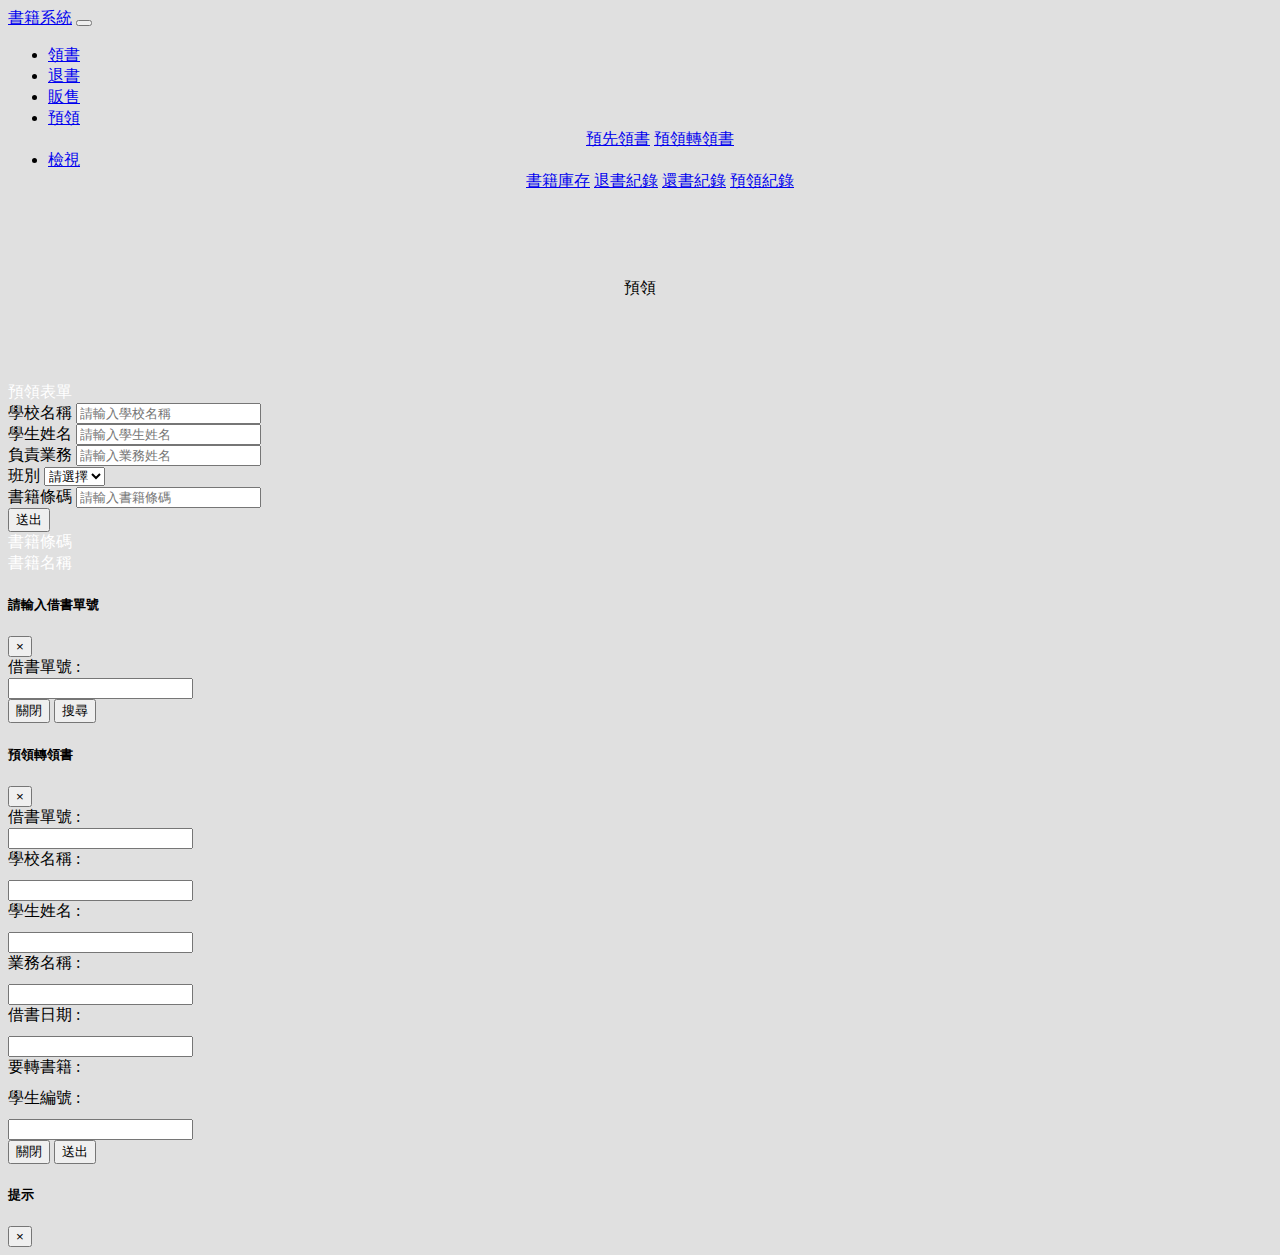
<file: advance.html>
<!DOCTYPE html>
<html lang="en">
	<head>
		<meta charset="utf-8">
		<!-- Always force latest IE rendering engine (even in intranet) & Chrome Frame
		Remove this if you use the .htaccess -->
		<meta http-equiv="X-UA-Compatible" content="IE=edge,chrome=1">

		<title>預先領書</title>
		<meta name="author" content="cokes">
		<meta name="viewport" content="width=device-width, initial-scale=1, shrink-to-fit=no">
		<script src="jquery-3.2.1.min.js"></script>
		
		
		<link rel="stylesheet" href="https://maxcdn.bootstrapcdn.com/bootstrap/4.0.0-beta.2/css/bootstrap.min.css" 
		integrity="sha384-PsH8R72JQ3SOdhVi3uxftmaW6Vc51MKb0q5P2rRUpPvrszuE4W1povHYgTpBfshb" crossorigin="anonymous">
		
	</head>

	<body style="font-family:Microsoft JhengHei;background-color:#E0E0E0;">
		
		<div class="row">
			
			<div class="col-12">
				
				<div id="nav"></div>
				
			</div>
			<br />
			<br />
			<br />
			<div class="col-12" style="height: 50px; text-align: center;">
				
			<p class="h1">預領</p>
			
			</div>
			
			<br />
			<br />
			<br />
			
			<div class="col-2"></div>
			
			<div class="col-4">
				
				<div class="card">
					
  					<div class="card-header bg-primary" style="color: #FFFFFF">
    					預領表單
  					</div>
  					
  					<div class="card-body">
  					
						<div class="form-group">
							
							<label for="school">學校名稱</label>
					
							<input id="schoolname" class="form-control" placeholder="請輸入學校名稱" required="required"/>
							
						</div>
						
						<div class="form-group">
							
							<label for="school">學生姓名</label>
					
							<input id="studentname" class="form-control" placeholder="請輸入學生姓名" required/>							
							
						</div>
						
						<div class="form-group">
							
							<label for="school">負責業務</label>
					
							<input id="salesname" class="form-control" placeholder="請輸入業務姓名" required/>								
							
						</div>

						<div class="form-group">

							<label for="place">班別</label>

             					<select class="form-control" id="place" required>
                					<option value="">請選擇</option>
                					<option value="台北">台北</option>
                					<option value="中壢">中壢</option>
              					</select>
							
						</div>
						
						<div class="form-group" >
							
							<label for="school">書籍條碼</label>
					
							<input class="form-control" id="book_barcode" placeholder="請輸入書籍條碼" required/>
							<br />
							<input class="form-control" type="button" id="check" value="送出"/>
						</div>

						
						<!--<div class="form-group" id="prompt"></div>-->
						
						
						
  					</div>
  					
				</div>	
							
			</div>
			<div class="col-4">
				
				<div class="card">
  					<div class="card-header bg-primary" style="color: #FFFFFF">
  						<div class="row">
  							<div class="col-3">書籍條碼</div>
  							<div class="col-8">書籍名稱</div>
  						</div>
  					</div>

  				<div class="card-body">
  					<div class="row">
  						<div class="form-group col-3" id="pdno"></div>
  						<div class="form-group col-8" id="bookname"></div>
  						
  					</div>
  				</div>				
				
			</div>
			
			
		</div>
		<div class="col-2"></div>
		<div id="mymodal"></div>
		<div id="mymodal1"></div>
		<div id="mymodal2"></div>

	</body>
	<script type="text/JavaScript" src="advance_shbn.js"></script>
	<script type="text/JavaScript" src="advance_add.js"></script>		
	<script src="jquery-3.2.1.min.js"></script>
	<script src="https://code.jquery.com/jquery-3.2.1.min.js"integrity="sha256-hwg4gsxgFZhOsEEamdOYGBf13FyQuiTwlAQgxVSNgt4="crossorigin="anonymous"></script>
	<script src="https://cdnjs.cloudflare.com/ajax/libs/popper.js/1.12.3/umd/popper.min.js" integrity="sha384-vFJXuSJphROIrBnz7yo7oB41mKfc8JzQZiCq4NCceLEaO4IHwicKwpJf9c9IpFgh" crossorigin="anonymous"></script>
	<script src="https://maxcdn.bootstrapcdn.com/bootstrap/4.0.0-beta.2/js/bootstrap.min.js" integrity="sha384-alpBpkh1PFOepccYVYDB4do5UnbKysX5WZXm3XxPqe5iKTfUKjNkCk9SaVuEZflJ" crossorigin="anonymous"></script>	
	</body>
</html>
</file>
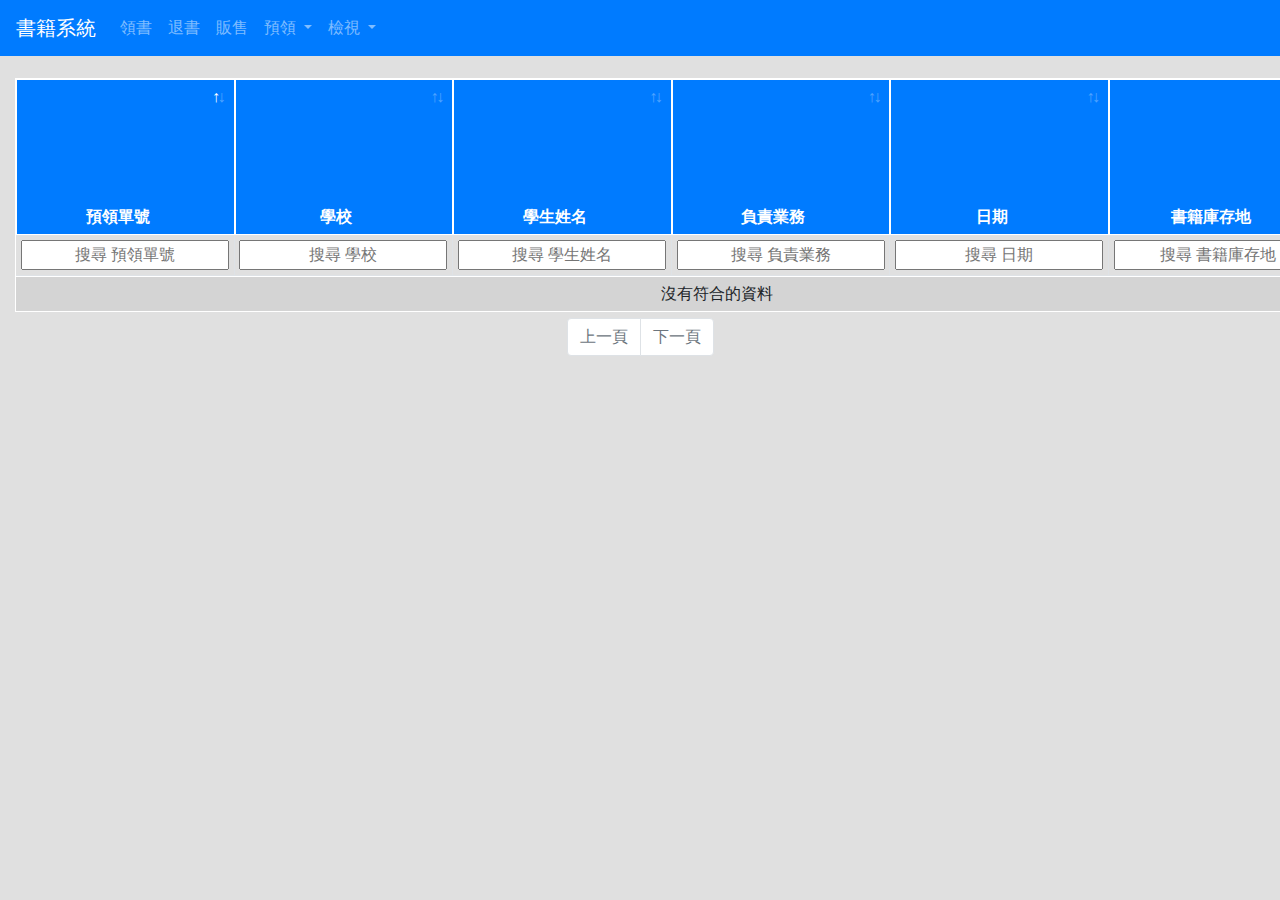
<file: advance_list.html>
<!DOCTYPE html>
<html lang="en">
	<head>
		<meta charset="utf-8">
		<!-- Always force latest IE rendering engine (even in intranet) & Chrome Frame
		Remove this if you use the .htaccess -->
		<meta http-equiv="X-UA-Compatible" content="IE=edge,chrome=1">

		<title>預領紀錄</title>
		<meta name="author" content="cokes">
		<meta name="viewport" content="width=device-width, initial-scale=1, shrink-to-fit=no">
		
		<link rel="stylesheet" type="text/css" href="datatables/DataTables-1.10.16/css/dataTables.bootstrap4.css"/>
		<link rel="stylesheet" type="text/css" href="datatables/Bootstrap-4-4.0.0/css/bootstrap.css"/>
		<script type="text/javascript" src="datatables/jQuery-3.2.1/jquery-3.2.1.js"></script>
		<script type="text/javascript" src="datatables/DataTables-1.10.16/js/jquery.dataTables.js"></script>
		<script type="text/javascript" src="datatables/DataTables-1.10.16/js/dataTables.bootstrap4.js"></script>
	<style>
		.table-hover tbody tr:hover td, .table-hover tbody tr:hover th {
			background-color: #ADD8E6;
		}
		tfoot {
     		display: table-header-group;
		}
		::-webkit-input-placeholder {
   			text-align: center;
		}


</style>
	</head>

	<body style="font-family:Microsoft JhengHei;background-color:#E0E0E0;">
		
		<div class="row">
			
			<div class="col-12">
				
				<div id="nav"></div>
				
			</div>
			<br />
			<br />
			<br />
			<div class="col-12">
				<table id="example" class="table table-striped table-bordered table table-sm table-hover" cellspacing="0" width="100%" style="text-align: center;">
			
					<thead class="bg-primary text-white">
           				 <tr>
           				 	
           				 	<th>預領單號</th>
               			 	<th>學校</th>
                			<th>學生姓名</th>
                			<th>負責業務</th>
                			<th>日期</th>
                      <th>書籍庫存地</th>
                			
                			
                			<th>預領書籍內容</th>
                			<th>修改/還書</th>
            			</tr>
        			</thead>
        			<tfoot>
            			<tr>
                			<th>預領單號</th>
                			<th>學校</th>
                			<th>學生姓名</th>
                			<th>負責業務</th>
                			<th>日期</th>
                      <th>書籍庫存地</th>
                			
                			<th>預領書籍內容</th>
                			<th>修改/還書</th>
            			</tr>
        			</tfoot>        			

				</table>
				
			</div>

		</div>

		<div class="modal fade" id="exampleModal" tabindex="-1" role="dialog" aria-labelledby="modal" aria-hidden="true">
  			
  			<div class="modal-dialog modal-lg" role="document">
    			
    			<div class="modal-content">
      				
      				<div class="modal-header">
        				
        				<h5 class="modal-title text-primary font-weight-bold" id="modal">修改/還書</h5>
        				
        				<button type="button" class="close" data-dismiss="modal" aria-label="Close">
          				
          					<span aria-hidden="true">&times;</span>
        				
        				</button>
      				
      				</div>
      				
      				<div class="modal-body row" id='input'>
      					
            			<label for="inputno" class="col-sm-3 col-form-label">借書單號 :</label>
    					<div class="col-sm-9">
      					<input type="text" class="form-control" id="inputno" readonly="readonly">
    					</div>
    					
            			<label for="inputschool" class="col-sm-3 col-form-label">學校名稱 :</label>
    					<div class="col-sm-9">
      						<input type="text" class="form-control" id="inputschool" style="margin-top: 10px;">
    					</div>
    					
            			<label for="inputstudent" class="col-sm-3 col-form-label">學生姓名 :</label>
    					<div class="col-sm-9">
      						<input type="text" class="form-control" id="inputstudent" style="margin-top: 10px;">
    					</div>
            			<label for="inputsales" class="col-sm-3 col-form-label">業務名稱 :</label>
    					<div class="col-sm-9">
      						<input type="text" class="form-control" id="inputsales" style="margin-top: 10px;">
    					</div>
            			<label for="inputdate" class="col-sm-3 col-form-label">借書日期 :</label>
    					<div class="col-sm-9">
      						<input type="text" class="form-control" id="inputdate" readonly="readonly" style="margin-top: 10px;">
    					</div>
    					<label for="inputtextarea" class="col-sm-3 col-form-label">已借書籍:</label>
    					<div class="col-sm-9" >
      						<div id="bookname" style="margin-top: 10px;border-style: solid;border-color: #c5cfd4;border-width:1px; border-radius:5px;">
      							
      						</div>
    						
    					</div>
    					<label for="rebookname" class="col-sm-3 col-form-label">要還書籍:</label>
    					<div class="col-sm-9">
      						<div id="rebookname" style="margin-top: 10px;border-style: solid;border-color: #c5cfd4;border-width:1px; border-radius:5px; color: red;"></div>
    						
    					</div>
    					<label for="inputtextarea" class="col-sm-3 col-form-label" style="display: none">書籍條碼:</label>
    					<div class="col-sm-9" style="display: none">
      						<div id="rebookcode" style="margin-top: 10px;border-style: solid;border-color: #c5cfd4;border-width:1px; border-radius:5px;"></div>
    						
    					</div>      					    					    					
            			<label for="inputbar" class="col-sm-3 col-form-label">還書條碼掃描:</label>
    					<div class="col-sm-9">
      						<input type="text" class="form-control" id="inputbar" style="margin-top: 10px;">
    					</div>
    					<div class="col-sm-3"></div>
						<div class="col-sm-9" id="alert" style="color: red;margin-top: 10px;"></div>
						
						<label for="inputname" class="col-sm-3 col-form-label">承辦人 :</label>
    					<div class="col-sm-9">
      						<input type="text" class="form-control" id="inputadmin" style="margin-top: 10px; ">
    					</div>  		     					     					     					              			
      				</div>
      				
      				<div class="modal-footer">
        				
        				<button type="button" class="btn btn-secondary" data-dismiss="modal">關閉</button>
        				
        				<button type="button" id="submit" class="btn btn-primary">確認送出</button>
      				
      				</div>
    			
    			</div>
  			
  			</div>
		
		</div>
		<div id="mymodal"></div>
		<div id="mymodal1"></div>
		<div id="mymodal2"></div>
		
		<!------------------------------------------------------------------------------------------------->
	</body>
	
	<!--<script src="jquery-3.2.1.min.js"></script>-->
	
	<script type="text/JavaScript" src="advance_list.js"></script>
	<script src="https://cdnjs.cloudflare.com/ajax/libs/popper.js/1.12.3/umd/popper.min.js" integrity="sha384-vFJXuSJphROIrBnz7yo7oB41mKfc8JzQZiCq4NCceLEaO4IHwicKwpJf9c9IpFgh" crossorigin="anonymous"></script>
	<script src="https://maxcdn.bootstrapcdn.com/bootstrap/4.0.0-beta.2/js/bootstrap.min.js" integrity="sha384-alpBpkh1PFOepccYVYDB4do5UnbKysX5WZXm3XxPqe5iKTfUKjNkCk9SaVuEZflJ" crossorigin="anonymous"></script>	
	</body>
</html>
</file>
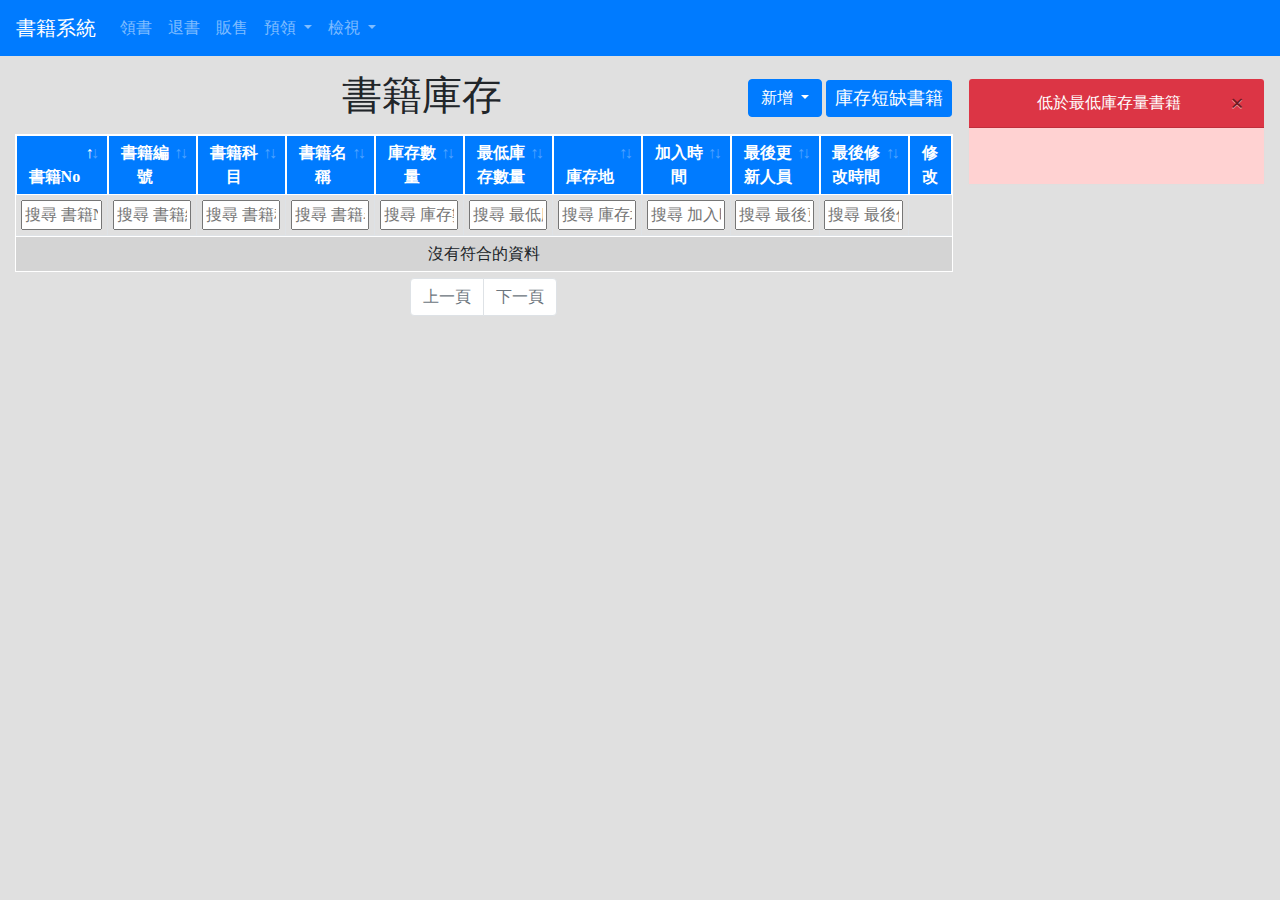
<file: pd_list.html>
<!DOCTYPE html>
<html lang="en">
	<head>
		<meta charset="utf-8">
		<!-- Always force latest IE rendering engine (even in intranet) & Chrome Frame
		Remove this if you use the .htaccess -->
		<meta http-equiv="X-UA-Compatible" content="IE=edge,chrome=1">

		<title>書籍庫存</title>
		<meta name="author" content="cokes">
		<meta name="viewport" content="width=device-width, initial-scale=1, shrink-to-fit=no">
		
		<link rel="stylesheet" type="text/css" href="datatables/DataTables-1.10.16/css/dataTables.bootstrap4.css"/>
		<link rel="stylesheet" type="text/css" href="datatables/Bootstrap-4-4.0.0/css/bootstrap.css"/>
		<script type="text/javascript" src="datatables/jQuery-3.2.1/jquery-3.2.1.js"></script>
		<script type="text/javascript" src="datatables/DataTables-1.10.16/js/jquery.dataTables.js"></script>
		<script type="text/javascript" src="datatables/DataTables-1.10.16/js/dataTables.bootstrap4.js"></script>
	<style>
		.table-hover tbody tr:hover td, .table-hover tbody tr:hover th {
			background-color: #ADD8E6;
		}
		tfoot {
     		display: table-header-group;
		}
		::-webkit-input-placeholder {
   			text-align: center;
		}


</style>
	</head>

	<body  style="font-family:Microsoft JhengHei;background-color:#E0E0E0;" >
		
		<div class="row">
			
			<div class="col-12">
				
				<div id="nav"></div>
				
			</div>
			<br />
			<br />
			<br />
				<div class="col-2"></div>
				<div class="col-4" style="text-align: center;">
					<p class="h1">書籍庫存</p>
				</div>
				<div class="col-3 dropdown" style="padding-right: 0;padding-top: 7px; text-align: right">

          <button class="btn btn-primary dropdown-toggle" type="button" id="dropdownMenu2" data-toggle="dropdown" aria-haspopup="true" aria-expanded="false">
              新增
          </button>

          <div class="dropdown-menu" aria-labelledby="dropdownMenu2">

					  <button type="button" class="btn btn-primary btn-sm dropdown-item" data-toggle="modal" data-target="#addmodal">

              新增條碼

            </button>

            <button type="button" class="btn btn-primary btn-sm dropdown-item" data-toggle="modal" data-target="#addmodal2">

              新增庫存

            </button>

            <button type="button" class="btn btn-primary btn-sm dropdown-item" data-toggle="modal" data-target="#createsold">

              新增販售書籍

            </button>


          </div>
          <button type="button" class="btn btn-primary btn-sm " id="lowbtn" style="font-size: 18px; margin-right: 15px;">

            庫存短缺書籍
        
          </button>

				</div>


			<div id="table" class="col-9" style="padding-right: 0;">

				<table id="example" class="table table-striped table-bordered table table-sm table-hover" cellspacing="0" width="100%" style="text-align: center;">
			
					<thead class="bg-primary text-white" style="text-align: center;">
           				 <tr>
           				 	
           				 	<th>書籍No</th>
               			 	<th>書籍編號</th>
                      <th>書籍科目</th>
                			<th>書籍名稱</th>                			
                			<th>庫存數量</th>
                      <th>最低庫存數量</th>
                			<th>庫存地</th>        
                			<th>加入時間</th>
                      <th>最後更新人員</th>
                      <th>最後修改時間</th>
                			<th style="padding-left: 10px;padding-right: 10px">修改</th>
                			
            			</tr>
        			</thead>
        			<tfoot>
            			<tr>
           				 	<th>書籍No</th>
               			 	<th>書籍編號</th>
                      <th>書籍科目</th>
                			<th>書籍名稱</th>                			
                			<th>庫存數量</th>
                      <th>最低庫存數量</th>
                			<th>庫存地</th>        
                			<th>加入時間</th>
                      <th>最後更新人員</th>
                      <th>最後修改時間</th>
                			<th>修改</th>
                			
            			</tr>
        			</tfoot>        			

				</table>
				
			</div>
      <div class="col-3 " id="tttt" style="margin-top: -50px;padding-left: 0;">
              <div class="col-12" style="  padding-left: 0;"> 
        <div class="card">
          
            <div class="card-header bg-danger" style="text-align: center;color: #FFFFFF ">
          
               低於最低庫存量書籍
              <button id="x" type="button" class="close" data-dismiss="modal" aria-label="Close">

                <span aria-hidden="true">&times;</span>

              </button>

            </div>
          
            <div class="card-body" style="background-color: #ffd2d2">
              
                <ol  id="lowqty" style="color: #AA0E0E">
                  
                </ol> 
              
            </div>
      
        </div>
      
      </div>

      </div>
		</div>
		<div id="mymodal"></div>
		<div id="mymodal1"></div>
		<div id="mymodal2"></div>
		

				<!-- Modal -->
		<div class="modal fade" id="addmodal" tabindex="-1" role="dialog" aria-labelledby="addmodalLabel" aria-hidden="true">
  			
  			<div class="modal-dialog" role="document">
    			
    			<div class="modal-content">
      				
      				<div class="modal-header">
        			
        				<h5 class="modal-title text-primary font-weight-bold" id="addmodalLabel" >請輸入書籍No</h5>
        			
        				<button type="button" class="close" data-dismiss="modal" aria-label="Close">
          			
          					<span aria-hidden="true">&times;</span>
        			
        				</button>
      				
      				</div>
      				<div class="modal-body row">
      					
       					<label for="notenno" class="col-sm-3 col-form-label ">書籍No :</label>
    		
    					<div class=" col-sm-7" style="padding: 0">
      		
      						<input type="text" class="form-control" id="notenno">
    		  					
    					</div>

    					<div class="col-sm-2" style="text-align: right">
    					
    						<button type="button" class="btn btn-primary" id="searchnote">確認</button>
    				
    					</div>
    					    					
    					<div class="col-sm-3"></div>
    					
    					<div class="col-sm-7" id="msg3" style="padding-left: 0;color: red;"></div>	
      				
      				</div>
		
    			</div>
  			
  			</div>
		
		</div>

<!--  -->
    <div class="modal fade" id="addmodal2" tabindex="-1" role="dialog" aria-labelledby="addmodalLabel" aria-hidden="true">
        
        <div class="modal-dialog" role="document">
          
          <div class="modal-content">
              
              <div class="modal-header">
              
                <h5 class="modal-title text-primary font-weight-bold" id="addmodalLabel" >請輸入書籍No</h5>
              
                <button type="button" class="close" data-dismiss="modal" aria-label="Close">
                
                    <span aria-hidden="true">&times;</span>
              
                </button>
              
              </div>
              <div class="modal-body row">
                
                <label for="notenno" class="col-sm-3 col-form-label ">書籍No :</label>
        
              <div class=" col-sm-7" style="padding: 0">
          
                  <input type="text" class="form-control" id="notenno1">
                    
              </div>

              <div class="col-sm-2" style="text-align: right">
              
                <button type="button" class="btn btn-primary" id="searchnote1">確認</button>
            
              </div>
                            
              <div class="col-sm-3"></div>
              
              <div class="col-sm-7" id="msg4" style="padding-left: 0;color: red;"></div>  
              
              </div>
    
          </div>
        
        </div>
    
    </div>
    <!--  -->
		
			
		<div class="modal fade" id="createcode" tabindex="-1" role="dialog" aria-labelledby="addmodalLabel" aria-hidden="true">
  			
  			<div class="modal-dialog" role="document">
    			
    			<div class="modal-content">
      			
      				<div class="modal-header">
        			
        				<h5 class="modal-title text-primary font-weight-bold" id="addmodalLabel" >新增書籍條碼</h5>
        			
        				<button type="button" class="close" data-dismiss="modal" aria-label="Close">
          			
          					<span aria-hidden="true">&times;</span>
        		
        				</button>
      				
      				</div>
      			
      				<div class="modal-body row">
      					
      					<label for="nnonote" class="col-sm-3 col-form-label ">書籍No:</label>
    		
    					<div class=" col-sm-9">
      		
      						<input type="text" class="form-control" id="nnonote" readonly="readonly">
    		  					
    					</div>

      					<label for="course" class="col-sm-3 col-form-label " style="margin-top: 10px;">科目 :</label>
    		
    					<div class=" col-sm-9">
      		
      						<input type="text" class="form-control" id="course" readonly="readonly" style="margin-top: 10px;">
    		  					
    					</div>
    					
      					<label for="bookname1" class="col-sm-3 col-form-label " style="margin-top: 10px;">書籍名稱 :</label>
    		
    					<div class=" col-sm-9">
      		
      						<input type="text" class="form-control" id="bookname1" readonly="readonly" style="margin-top: 10px;">
    		  					
    					</div>
    					
      					<label for="pdno" class="col-sm-3 col-form-label " style="margin-top: 10px;">條碼編號 :</label>
    		
    					<div class=" col-sm-9">
      		
      						<input type="text" class="form-control" id="pdno" style="margin-top: 10px;">
    		  					
    					</div>
                <label for="admin" class="col-sm-3 col-form-label " style="margin-top: 10px;">辦理人 :</label>
        
              <div class=" col-sm-9">
          
                  <input type="text" class="form-control" id="admin" style="margin-top: 10px;">
                    
              </div>

    					<div class="col-sm-3"></div>
    					<div class="col-sm-9" id="msg2" style="color: red;"></div>
    					    					      					     					      					    					    								
      				</div>
      			
      				<div class="modal-footer">
        	
        				<button type="button" class="btn btn-secondary" data-dismiss="modal">關閉</button>
        	
        				<button type="button" class="btn btn-primary" id="ok1">送出</button>
      		
      				</div>
      					
    			</div>
  		
  			</div>
		
		</div>

			<!--  -->
    <div class="modal fade" id="createstock" tabindex="-1" role="dialog" aria-labelledby="addmodalLabel" aria-hidden="true">
        
        <div class="modal-dialog" role="document">
          
          <div class="modal-content">
            
              <div class="modal-header">
              
                <h5 class="modal-title text-primary font-weight-bold" id="addmodalLabel" >新增書籍庫存</h5>
              
                <button type="button" class="close" data-dismiss="modal" aria-label="Close">
                
                    <span aria-hidden="true">&times;</span>
            
                </button>
              
              </div>
            
              <div class="modal-body row">
                
                <label for="nnonote1" class="col-sm-3 col-form-label ">書籍No:</label>
        
              <div class=" col-sm-9">
          
                  <input type="text" class="form-control" id="nnonote1" readonly="readonly">
                    
              </div>
              
                <label for="bookname2" class="col-sm-3 col-form-label " style="margin-top: 10px;">書籍名稱 :</label>
        
              <div class=" col-sm-9">
          
                  <input type="text" class="form-control" id="bookname2" readonly="readonly" style="margin-top: 10px;">
                    
              </div>
              
                <label for="pdno1" class="col-sm-3 col-form-label " style="margin-top: 10px;">條碼編號 :</label>
        
              <div class=" col-sm-9">
          
                  <input type="text" class="form-control" id="pdno1" readonly="readonly" style="margin-top: 10px;">
                    
              </div>
                <label for="qty" class="col-sm-3 col-form-label " style="margin-top: 10px;">書籍數量 :</label>
        
              <div class=" col-sm-9">
          
                  <input type="text" class="form-control" id="qty" style="margin-top: 10px;">
                    
              </div>

                <label for="miqty" class="col-sm-3 col-form-label " style="margin-top: 10px;">最低庫存量 :</label>
        
              <div class=" col-sm-9">
          
                  <input type="text" class="form-control" id="miqty" style="margin-top: 10px;">
                    
              </div> 

                <label for="place" class="col-sm-3 col-form-label " style="margin-top: 10px;">庫存地 :</label>
        
              <div class=" col-sm-9">
                  
                  <select id= "place" class="form-control" style="margin-top: 10px;">
                    <!--<option selected>Choose...</option>-->
                    <option value="台北">台北</option>
                    <option value="中壢">中壢</option>
                    
                  </select>
                  <!--<input type="text" class="form-control" id="place" style="margin-top: 10px;">-->    
              </div>
                <label for="admin1" class="col-sm-3 col-form-label " style="margin-top: 10px;">辦理人 :</label>
        
              <div class=" col-sm-9">
          
                  <input type="text" class="form-control" id="admin1" style="margin-top: 10px;">
                    
              </div>

              <div class="col-sm-3"></div>
              <div class="col-sm-9" id="msg5" style="color: red;"></div>
                                                                                                            
              </div>
            
              <div class="modal-footer">
          
                <button type="button" class="btn btn-secondary" data-dismiss="modal">關閉</button>
          
                <button type="button" class="btn btn-primary" id="ok2">送出</button>
          
              </div>
                
          </div>
      
        </div>
    
    </div>

    <div class="modal fade" id="createsold" tabindex="-1" role="dialog" aria-labelledby="addmodalLabel" aria-hidden="true">
        
        <div class="modal-dialog" role="document">
          
          <div class="modal-content">

              <div class="modal-header">

                <h5 class="modal-title text-primary font-weight-bold" id="addmodalLabel" >新增販售書籍</h5>

              </div>
              <div class="modal-body row">

                <label for="soldbookname" class="col-sm-3 col-form-label " style="margin-top: 10px;">書籍名稱 :</label>
          
                <div class=" col-sm-9">
            
                    <input type="text" class="form-control" id="soldbookname" style="margin-top: 10px;">
                      
                </div>
                
                <label for="soldpdno" class="col-sm-3 col-form-label " style="margin-top: 10px;">條碼編號 :</label>
          
                <div class=" col-sm-9">
            
                    <input type="text" class="form-control" id="soldpdno" style="margin-top: 10px;">
                      
                </div>

                <label for="soldqty" class="col-sm-3 col-form-label " style="margin-top: 10px;">書籍數量 :</label>
          
                <div class=" col-sm-9">
            
                    <input type="text" class="form-control" id="soldqty" style="margin-top: 10px;">
                      
                </div>

                <label for="soldmiqty" class="col-sm-3 col-form-label " style="margin-top: 10px;">最低庫存量 :</label>
          
                <div class=" col-sm-9">
            
                    <input type="text" class="form-control" id="soldmiqty" style="margin-top: 10px;">
                      
                </div> 

                <label for="soldplace" class="col-sm-3 col-form-label " style="margin-top: 10px;">庫存地 :</label>
          
                <div class=" col-sm-9">
                    
                    <select id= "soldplace" class="form-control" style="margin-top: 10px;">
                      <!--<option selected>Choose...</option>-->
                      <option value="台北">台北</option>
                      <option value="中壢">中壢</option>
                      
                    </select>
                    <!--<input type="text" class="form-control" id="place" style="margin-top: 10px;">-->    
                </div>

                <label for="soldadmin" class="col-sm-3 col-form-label " style="margin-top: 10px;">辦理人 :</label>
          
                <div class=" col-sm-9">
            
                    <input type="text" class="form-control" id="soldadmin" style="margin-top: 10px;">
                      
                </div>

                <div class="col-sm-3"></div>
                <div class="col-sm-9" id="soldmsg" style="color: red;"></div>
                                                                                                              
                </div>
              
                <div class="modal-footer">
            
                  <button type="button" class="btn btn-secondary" data-dismiss="modal">關閉</button>
            
                  <button type="button" class="btn btn-primary" id="soldok">送出</button>
            
                </div>

                </div>

          </div>
        
        </div>
    
    </div>
		
	<script>

	</script>	
		<!------------------------------------------------------------------------------------------------->
	</body>
	
	<!--<script src="jquery-3.2.1.min.js"></script>-->
	
	<script type="text/JavaScript" src="pd_list.js"></script>
	<script src="https://cdnjs.cloudflare.com/ajax/libs/popper.js/1.12.3/umd/popper.min.js" integrity="sha384-vFJXuSJphROIrBnz7yo7oB41mKfc8JzQZiCq4NCceLEaO4IHwicKwpJf9c9IpFgh" crossorigin="anonymous"></script>
	<script src="https://maxcdn.bootstrapcdn.com/bootstrap/4.0.0-beta.2/js/bootstrap.min.js" integrity="sha384-alpBpkh1PFOepccYVYDB4do5UnbKysX5WZXm3XxPqe5iKTfUKjNkCk9SaVuEZflJ" crossorigin="anonymous"></script>	
	</body>
</html>
</file>
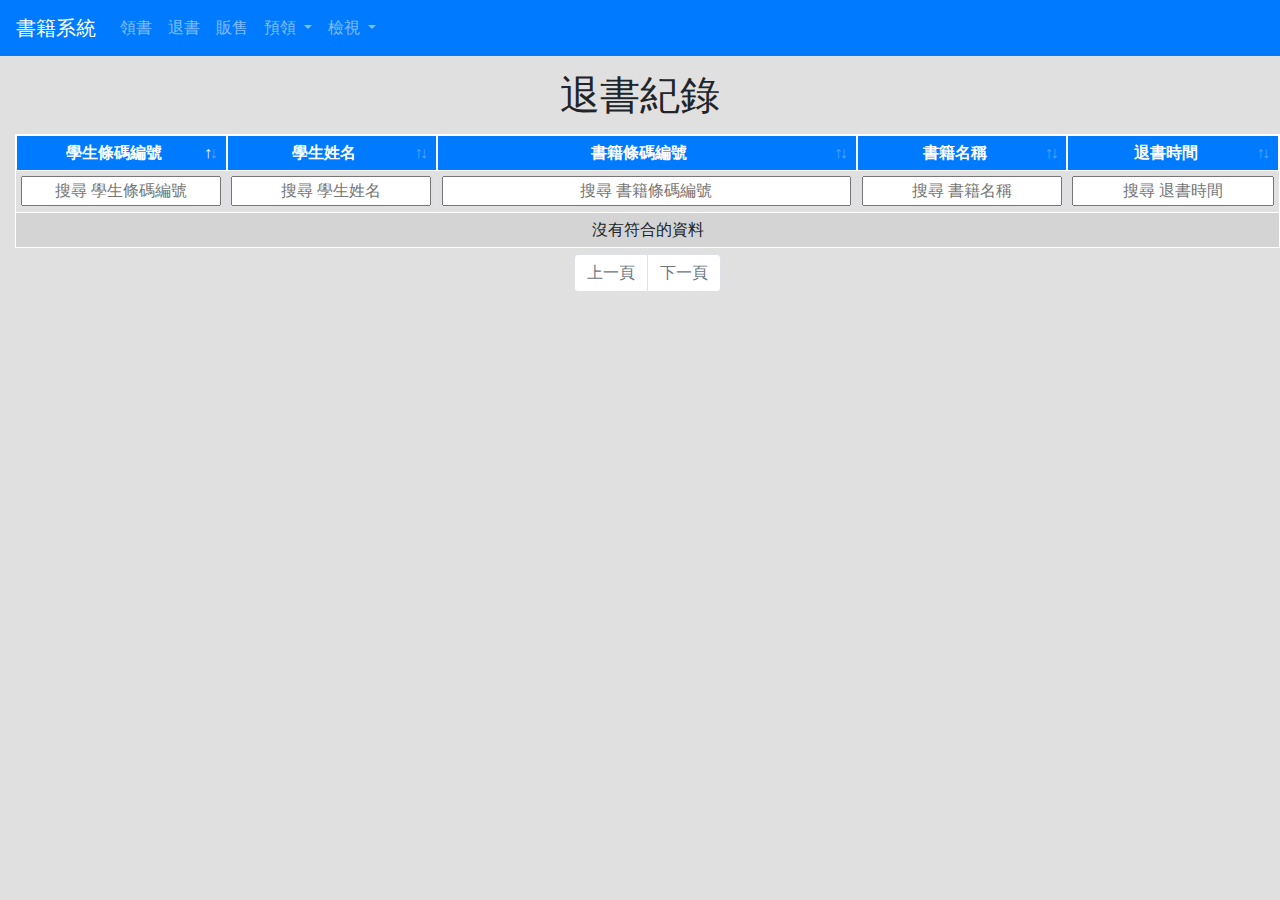
<file: rebook_list.html>
<!DOCTYPE html>
<html lang="en">
	<head>
		<meta charset="utf-8">
		<!-- Always force latest IE rendering engine (even in intranet) & Chrome Frame
		Remove this if you use the .htaccess -->
		<meta http-equiv="X-UA-Compatible" content="IE=edge,chrome=1">

		<title>退書紀錄</title>
		<meta name="author" content="cokes">
		<meta name="viewport" content="width=device-width, initial-scale=1, shrink-to-fit=no">
		
		<link rel="stylesheet" type="text/css" href="datatables/DataTables-1.10.16/css/dataTables.bootstrap4.css"/>
		<link rel="stylesheet" type="text/css" href="datatables/Bootstrap-4-4.0.0/css/bootstrap.css"/>
		<script type="text/javascript" src="datatables/jQuery-3.2.1/jquery-3.2.1.js"></script>
		<script type="text/javascript" src="datatables/DataTables-1.10.16/js/jquery.dataTables.js"></script>
		<script type="text/javascript" src="datatables/DataTables-1.10.16/js/dataTables.bootstrap4.js"></script>
	<style>
		.table-hover tbody tr:hover td, .table-hover tbody tr:hover th {
			background-color: #ADD8E6;
		}
		tfoot {
     		display: table-header-group;
		}
		::-webkit-input-placeholder {
   			text-align: center;
		}


</style>
	</head>

	<body  style="font-family:Microsoft JhengHei;background-color:#E0E0E0;" >

		<div class="row">

			<div class="col-12">
				
				<div id="nav"></div>
				
			</div>
			<br />
			<br />
			<br />
			<div class="col-3"></div>
			<div class="col-6"  style="text-align: center;">
				<p class="h1">退書紀錄</p>
			</div>
			<div class="col-3"></div>

			<div id="table" class="col-12" style="padding-right: 0;">

				<table id="example" class="table table-striped table-bordered table table-sm table-hover" cellspacing="0" width="100%" style="text-align: center;">
			
					<thead class="bg-primary text-white" style="text-align: center;">
           				 <tr>
           				 	<th>學生條碼編號</th>
               			 	<th>學生姓名</th>
                			<th>書籍條碼編號</th>
                			<th>書籍名稱</th>
                      		<th>退書時間</th>
            			</tr>
        			</thead>
        			<tfoot>
            			<tr>
           				 	<th>學生條碼編號</th>
               			 	<th>學生姓名</th>
                			<th>書籍條碼編號</th>
                			<th>書籍名稱</th>
                      		<th>退書時間</th>
            			</tr>
        			</tfoot>        			

				</table>
				
			</div>
			<div id="mymodal"></div>
			<div id="mymodal1"></div>
			<div id="mymodal2"></div>
		</div>
	<script type="text/JavaScript" src="rebook_list.js"></script>
	<script src="https://cdnjs.cloudflare.com/ajax/libs/popper.js/1.12.3/umd/popper.min.js" integrity="sha384-vFJXuSJphROIrBnz7yo7oB41mKfc8JzQZiCq4NCceLEaO4IHwicKwpJf9c9IpFgh" crossorigin="anonymous"></script>
	<script src="https://maxcdn.bootstrapcdn.com/bootstrap/4.0.0-beta.2/js/bootstrap.min.js" integrity="sha384-alpBpkh1PFOepccYVYDB4do5UnbKysX5WZXm3XxPqe5iKTfUKjNkCk9SaVuEZflJ" crossorigin="anonymous"></script>	
	</body>
</html>
</file>
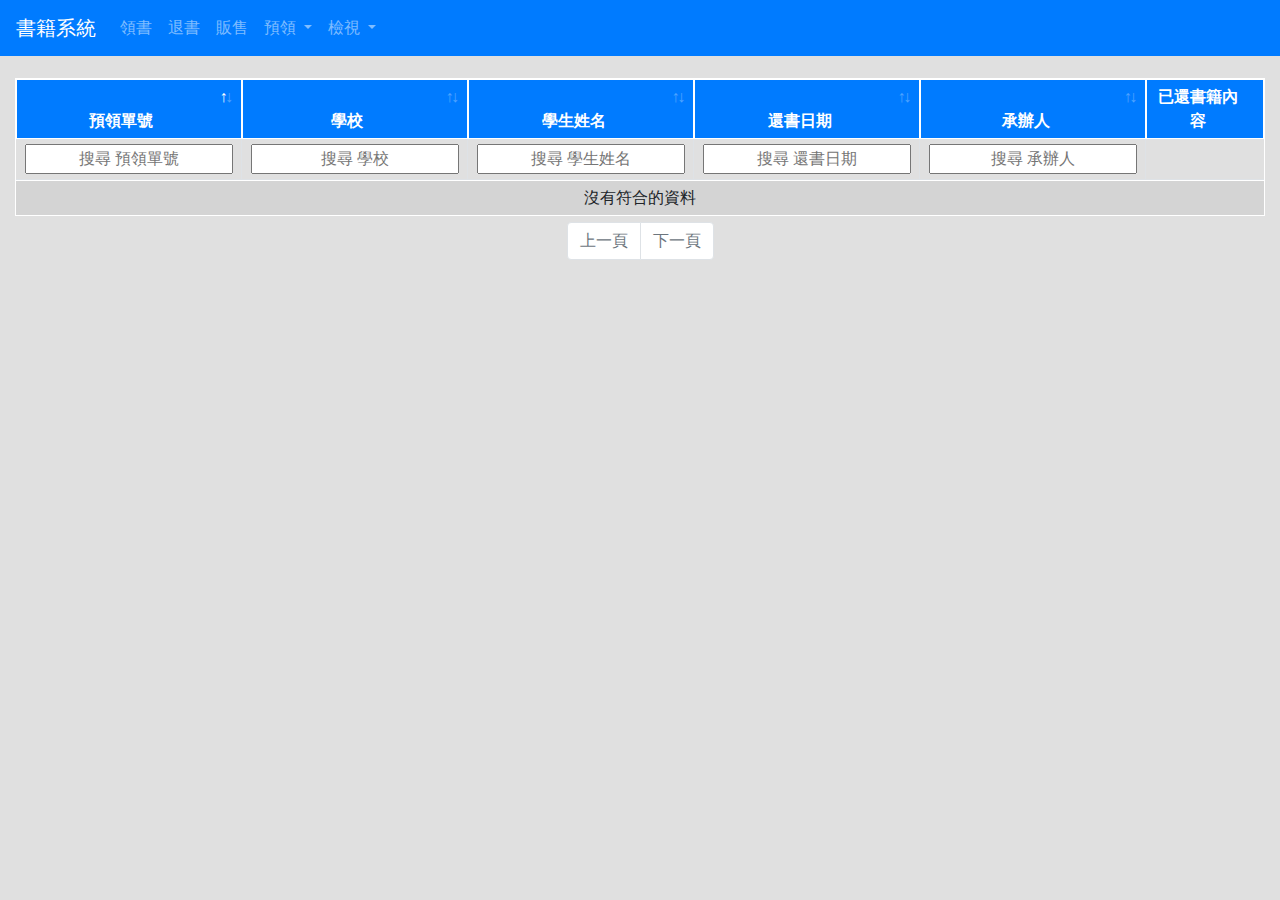
<file: Returns_list.html>
<!DOCTYPE html>
<html lang="en">
	<head>
		<meta charset="utf-8">
		<!-- Always force latest IE rendering engine (even in intranet) & Chrome Frame
		Remove this if you use the .htaccess -->
		<meta http-equiv="X-UA-Compatible" content="IE=edge,chrome=1">

		<title>還書紀錄</title>
		<meta name="author" content="cokes">
		<meta name="viewport" content="width=device-width, initial-scale=1, shrink-to-fit=no">
		
		<link rel="stylesheet" type="text/css" href="datatables/DataTables-1.10.16/css/dataTables.bootstrap4.css"/>
		<link rel="stylesheet" type="text/css" href="datatables/Bootstrap-4-4.0.0/css/bootstrap.css"/>
		<script type="text/javascript" src="datatables/jQuery-3.2.1/jquery-3.2.1.js"></script>
		<script type="text/javascript" src="datatables/DataTables-1.10.16/js/jquery.dataTables.js"></script>
		<script type="text/javascript" src="datatables/DataTables-1.10.16/js/dataTables.bootstrap4.js"></script>
	<style>
		.table-hover tbody tr:hover td, .table-hover tbody tr:hover th {
			background-color: #ADD8E6;
		}
		tfoot {
     		display: table-header-group;
		}
		::-webkit-input-placeholder {
   			text-align: center;
		}


</style>
	</head>

	<body style="font-family:Microsoft JhengHei;background-color:#E0E0E0;">
		
		<div class="row">
			
			<div class="col-12">
				
				<div id="nav"></div>
				
			</div>
			<br />
			<br />
			<br />
			<div class="col-12">
				<table id="example" class="table table-striped table-bordered table table-sm table-hover" cellspacing="0" width="100%" style="text-align: center;">
			
					<thead class="bg-primary text-white">
           				 <tr>
           				 	
           				 	<th>預領單號</th>
               			 	<th>學校</th>
                			<th>學生姓名</th>                			
                			<th>還書日期</th>
                			<th>承辦人</th>        
                			<th>已還書籍內容</th>
                			
            			</tr>
        			</thead>
        			<tfoot>
            			<tr>
                			<th>預領單號</th>
                			<th>學校</th>
                			<th>學生姓名</th>               			
                			<th>還書日期</th>
                			<th>承辦人</th>
                			<th>已還書籍內容</th>
                			
            			</tr>
        			</tfoot>        			

				</table>
				
			</div>

		</div>
		<div id="mymodal"></div>
		<div id="mymodal1"></div>
		<div id="mymodal2"></div>
		
		<!------------------------------------------------------------------------------------------------->
	</body>
	
	<!--<script src="jquery-3.2.1.min.js"></script>-->
	
	<script type="text/JavaScript" src="Returns_list.js"></script>
	<script src="https://cdnjs.cloudflare.com/ajax/libs/popper.js/1.12.3/umd/popper.min.js" integrity="sha384-vFJXuSJphROIrBnz7yo7oB41mKfc8JzQZiCq4NCceLEaO4IHwicKwpJf9c9IpFgh" crossorigin="anonymous"></script>
	<script src="https://maxcdn.bootstrapcdn.com/bootstrap/4.0.0-beta.2/js/bootstrap.min.js" integrity="sha384-alpBpkh1PFOepccYVYDB4do5UnbKysX5WZXm3XxPqe5iKTfUKjNkCk9SaVuEZflJ" crossorigin="anonymous"></script>	
	</body>
</html>
</file>
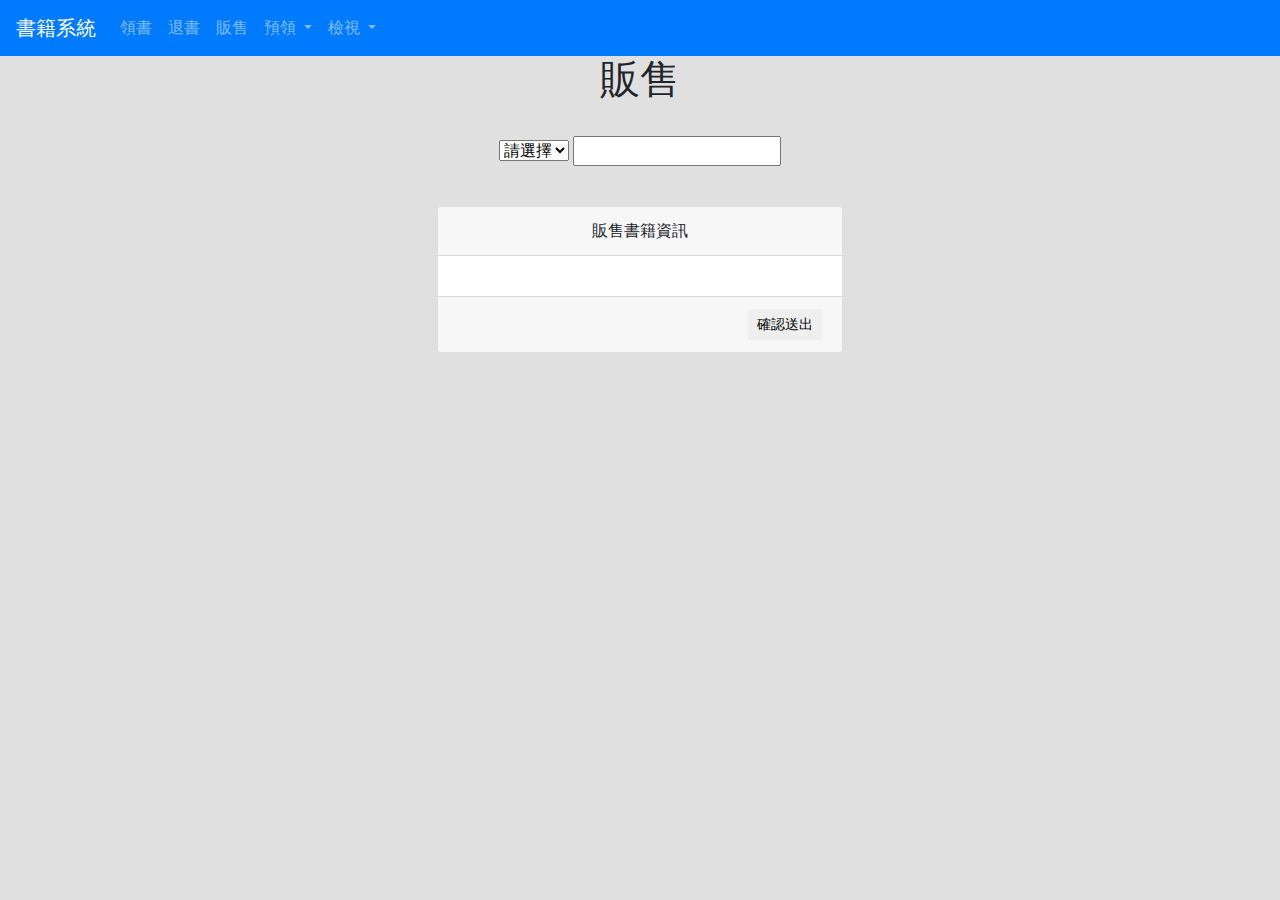
<file: sold.html>
<!DOCTYPE html>
<html lang="en">
	<head>
		<meta charset="utf-8">
		<!-- Always force latest IE rendering engine (even in intranet) & Chrome Frame
		Remove this if you use the .htaccess -->
		<meta http-equiv="X-UA-Compatible" content="IE=edge,chrome=1">

		<title>還書紀錄</title>
		<meta name="author" content="cokes">
		<meta name="viewport" content="width=device-width, initial-scale=1, shrink-to-fit=no">
		
		<link rel="stylesheet" type="text/css" href="datatables/DataTables-1.10.16/css/dataTables.bootstrap4.css"/>
		<link rel="stylesheet" type="text/css" href="datatables/Bootstrap-4-4.0.0/css/bootstrap.css"/>
		<script type="text/javascript" src="datatables/jQuery-3.2.1/jquery-3.2.1.js"></script>
		<script type="text/javascript" src="datatables/DataTables-1.10.16/js/jquery.dataTables.js"></script>
		<script type="text/javascript" src="datatables/DataTables-1.10.16/js/dataTables.bootstrap4.js"></script>

	</head>

	<body style="font-family:Microsoft JhengHei;background-color:#E0E0E0;">

		<div class="row">
			
			<div class="col-12">
				
				<div id="nav"></div>
				
			</div>

			<div class="col-12" style="height: 50px; text-align: center;">
			
				<p class="h1">販售</p>
			
			</div>
			<div class="col-12" style="height: 100px; text-align: center;">
				
				<div style="margin-top: 30px;">

					<select id="place">

						<option value="">請選擇</option>
						<option value="台北">台北</option>
						<option value="中壢">中壢</option>

					</select>
	
					<input type="text" id="code">

				</div>
				
			</div>
			<div class="col-4"></div>
			<div class="col-4" style="height: 100px;">
				<div class="card">
					<div class="card-header" style="text-align: center;">
						販售書籍資訊
					</div>
					<div class="card-body"  style="text-align: center;">
						<div id=bookmsg></div>
						<input type="hidden" id="pdno" value="">
						<input type="hidden" id="qty" value="">
					</div>
					<div class="card-footer" style="text-align: right;">
						<button type="button" class="btn btn-sm" id="soldok">確認送出</button>
					</div>
				</div>
			</div>
			<div class="col-4"></div>
		</div>

		<div id="mymodal"></div>
		<div id="mymodal1"></div>
		<div id="mymodal2"></div>
		
		<!------------------------------------------------------------------------------------------------->
	</body>
	
	<!--<script src="jquery-3.2.1.min.js"></script>-->
	
	<script type="text/JavaScript" src="sold.js"></script>
	<script src="https://cdnjs.cloudflare.com/ajax/libs/popper.js/1.12.3/umd/popper.min.js" integrity="sha384-vFJXuSJphROIrBnz7yo7oB41mKfc8JzQZiCq4NCceLEaO4IHwicKwpJf9c9IpFgh" crossorigin="anonymous"></script>
	<script src="https://maxcdn.bootstrapcdn.com/bootstrap/4.0.0-beta.2/js/bootstrap.min.js" integrity="sha384-alpBpkh1PFOepccYVYDB4do5UnbKysX5WZXm3XxPqe5iKTfUKjNkCk9SaVuEZflJ" crossorigin="anonymous"></script>	
	</body>
</html>
</file>
